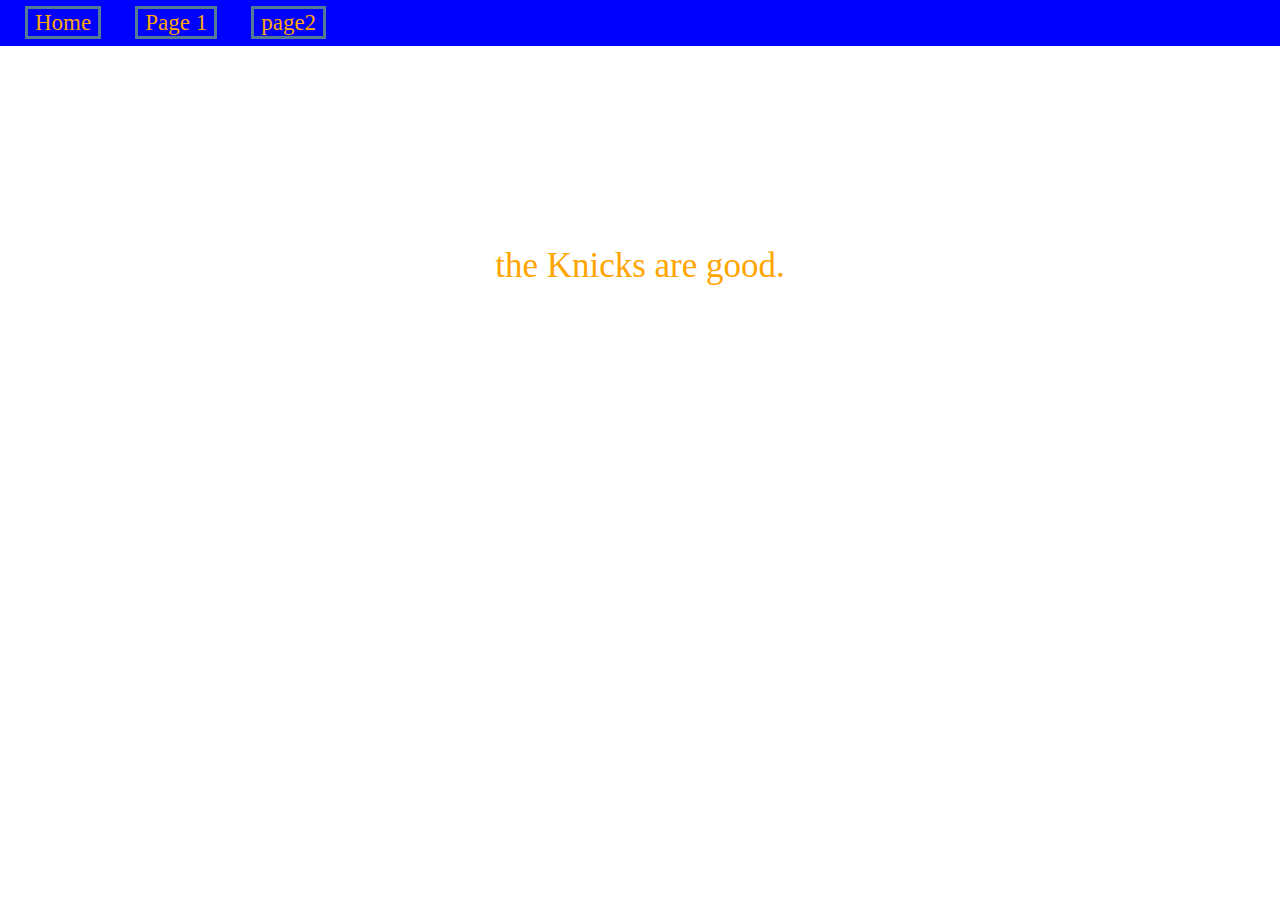
<file: Navbar/home.html>
<!DOCTYPE HTML>
<html>
    <head>
        <link type= "text/css" rel="stylesheet" href="styles.css"/>
         </head>   
        <body>
          <nav>
              <a class="navbutton" href="home.html" id="homeButton">Home</a>
              <a class="navbutton" href="page1.html" id="homeButton">Page 1</a>
              <a class="navbutton" href="page2.html" id="homeButton">page2</a>
          </nav>
       <div>
           <p>the Knicks are good.</p>
           
       </div>
   </body>
</html>
</file>
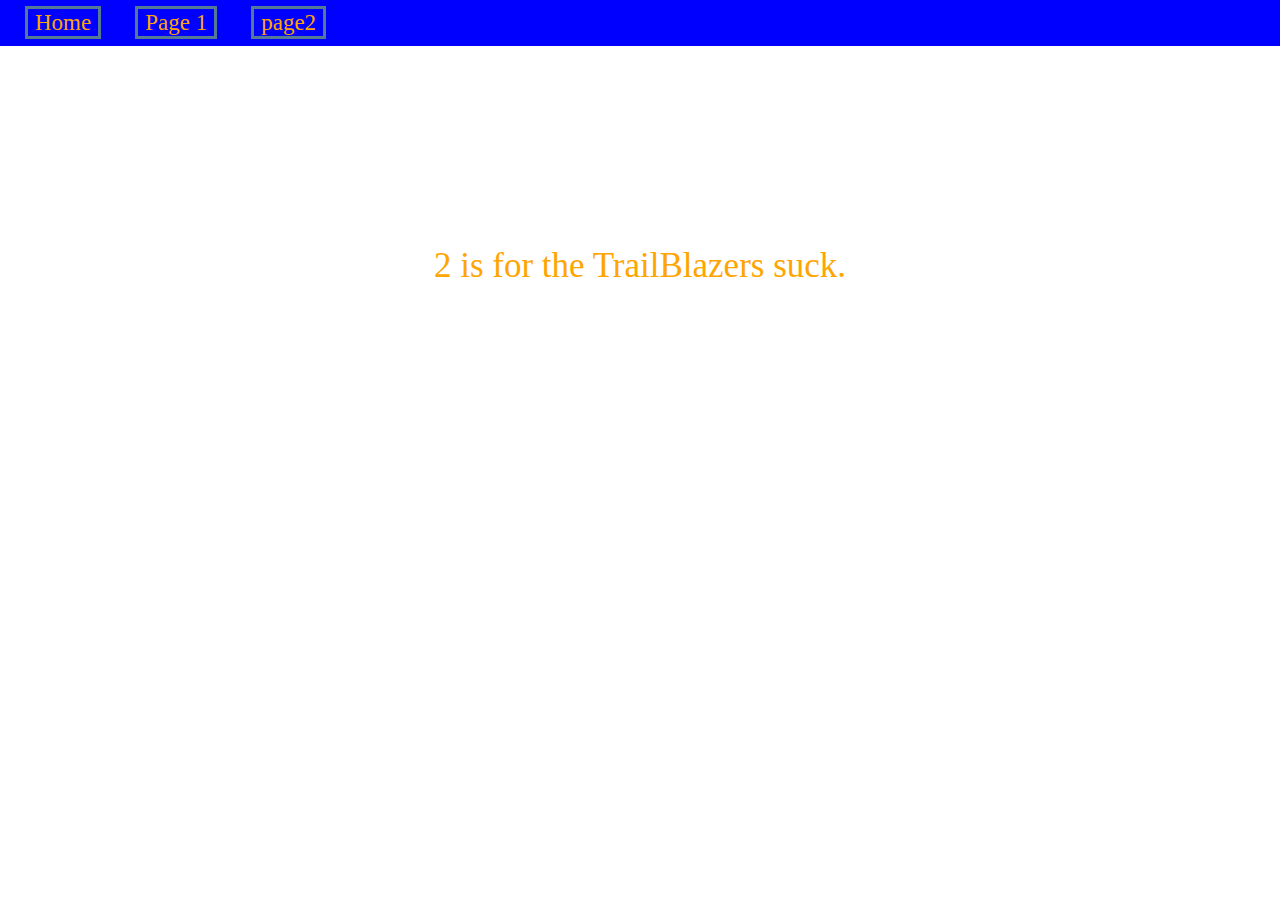
<file: Navbar/page1.html>
<!DOCTYPE HTML>
<html>
        <!DOCTYPE HTML>
<html>
    <head>
        <link type= "text/css" rel="stylesheet" href="styles.css"/>
    </head>   
        </body>
          <nav>
              <a class="navbutton" href="home.html" id="homeButton">Home</a>
              <a class="navbutton" href="page1.html" id="homeButton">Page 1</a>
              <a class="navbutton" href="page2.html" id="homeButton">page2</a>
          </nav>
       <div>
          <p>2 is for the TrailBlazers suck.</p> 
       </div>
   </body>
</html>
</file>
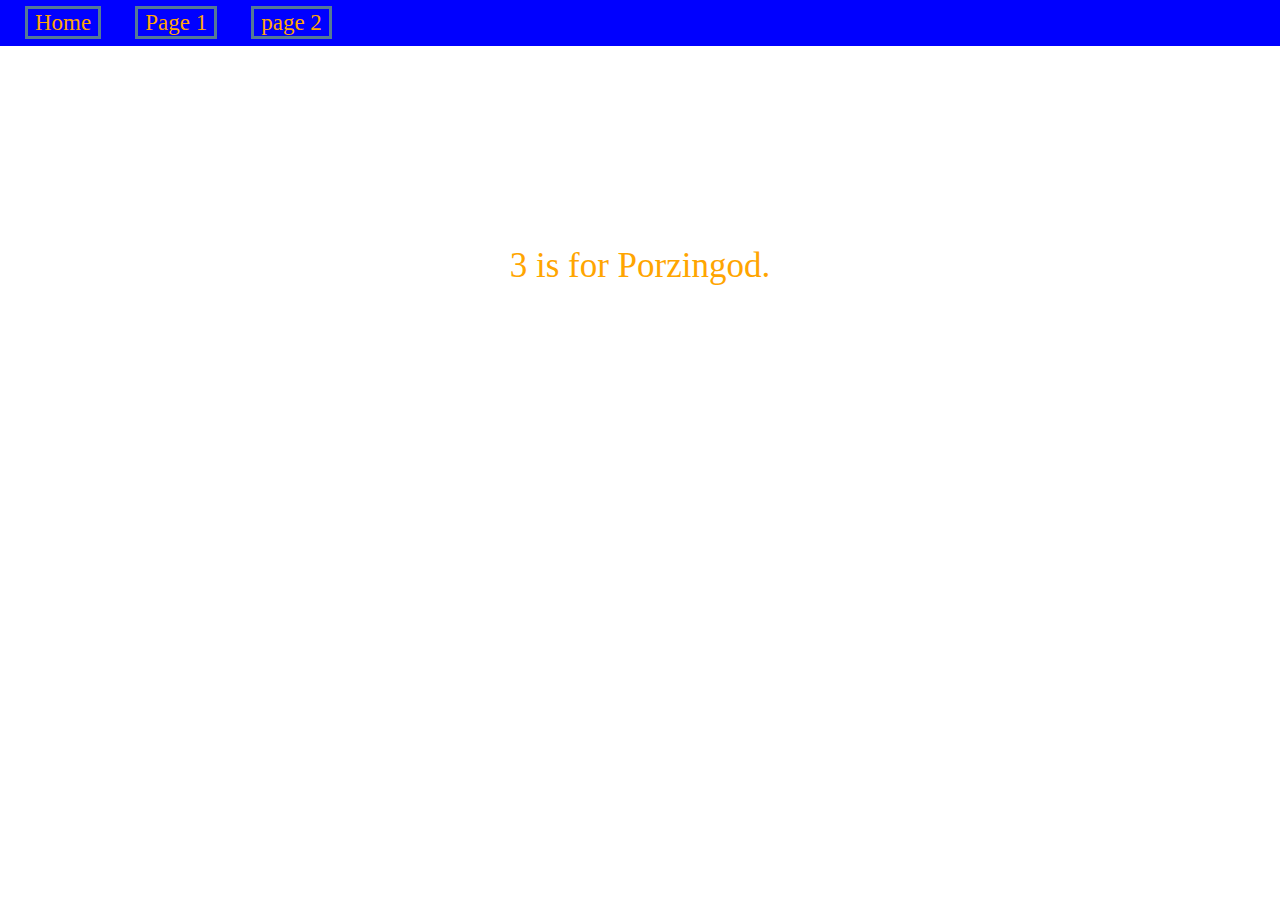
<file: Navbar/page2.html>
<!DOCTYPE HTML>
<html>
    <head>
         <link type= "text/css" rel="stylesheet" href="styles.css"/>
         </head>   
        </body>
          <nav>
              <a class="navbutton" href="home.html" id="homeButton">Home</a>
              <a class="navbutton" href="page1.html" id="homeButton">Page 1</a>
              <a class="navbutton" href="page2.html" id="homeButton">page 2</a>
          </nav>
       <div>
           <p>3 is for Porzingod. </p>
       </div>
   </body>
</html>
</file>
<file: Navbar/styles.css>
body{
    padding:0px;
    margin:0px;
    font-family: Verdana;
}

nav{
    background-color: #0000FF;
    width:100%;
    padding:10px;
}
.navbutton{
    font-size:23px;
    margin-left:15px;
    margin-right:15px;
    color:#FFA500;
    text-decoration:none;
}
p{
    color:#FFA500;
    margin-top:200px;
    text-align: center;
    font-size:35px;
}
#homeButton{
    border-color: #557A95;
    border-style: solid; 
    border-radius:13;
    padding: 1px;
    padding-left: 7px;
    padding-right: 7px; 
}
a:hover{
    border-bottom-style: solid;
    border-bottom-color: #557A95;
      border-width: 5px;
    padding-bottom: 5px;
}
</file>
